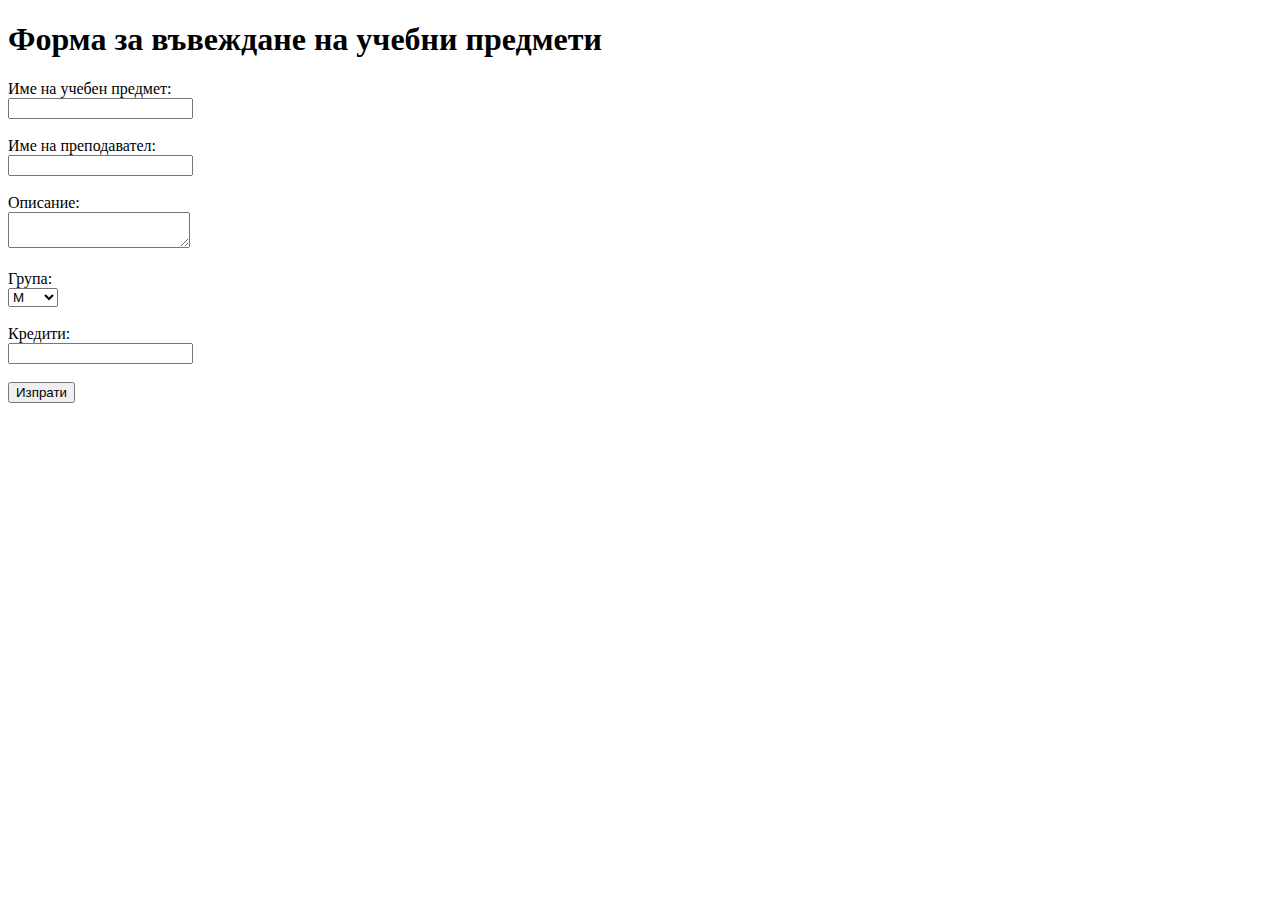
<file: hw3/index.html>
<!DOCTYPE html>
<html lang="bg">

<head>
    <meta charset="UTF-8">
    <meta name="viewport" content="width=device-width, initial-scale=1.0">
    <title>Валидация на форма</title>
</head>

<body>
    <h1>Форма за въвеждане на учебни предмети</h1>
    <form action="validate.php" method="POST">
        <label for="name">Име на учебен предмет:</label><br>
        <input type="text" id="name" name="name" required><br><br>

        <label for="teacher">Име на преподавател:</label><br>
        <input type="text" id="teacher" name="teacher" required><br><br>

        <label for="description">Описание:</label><br>
        <textarea id="description" name="description" required></textarea><br><br>

        <label for="group">Група:</label><br>
        <select id="group" name="group" required>
            <option value="М">М</option>
            <option value="ПМ">ПМ</option>
            <option value="ОКН">ОКН</option>
            <option value="ЯКН">ЯКН</option>
        </select><br><br>

        <label for="credits">Кредити:</label><br>
        <input type="number" id="credits" name="credits" min="1" required><br><br>

        <button type="submit">Изпрати</button>
    </form>
</body>

</html>
</file>
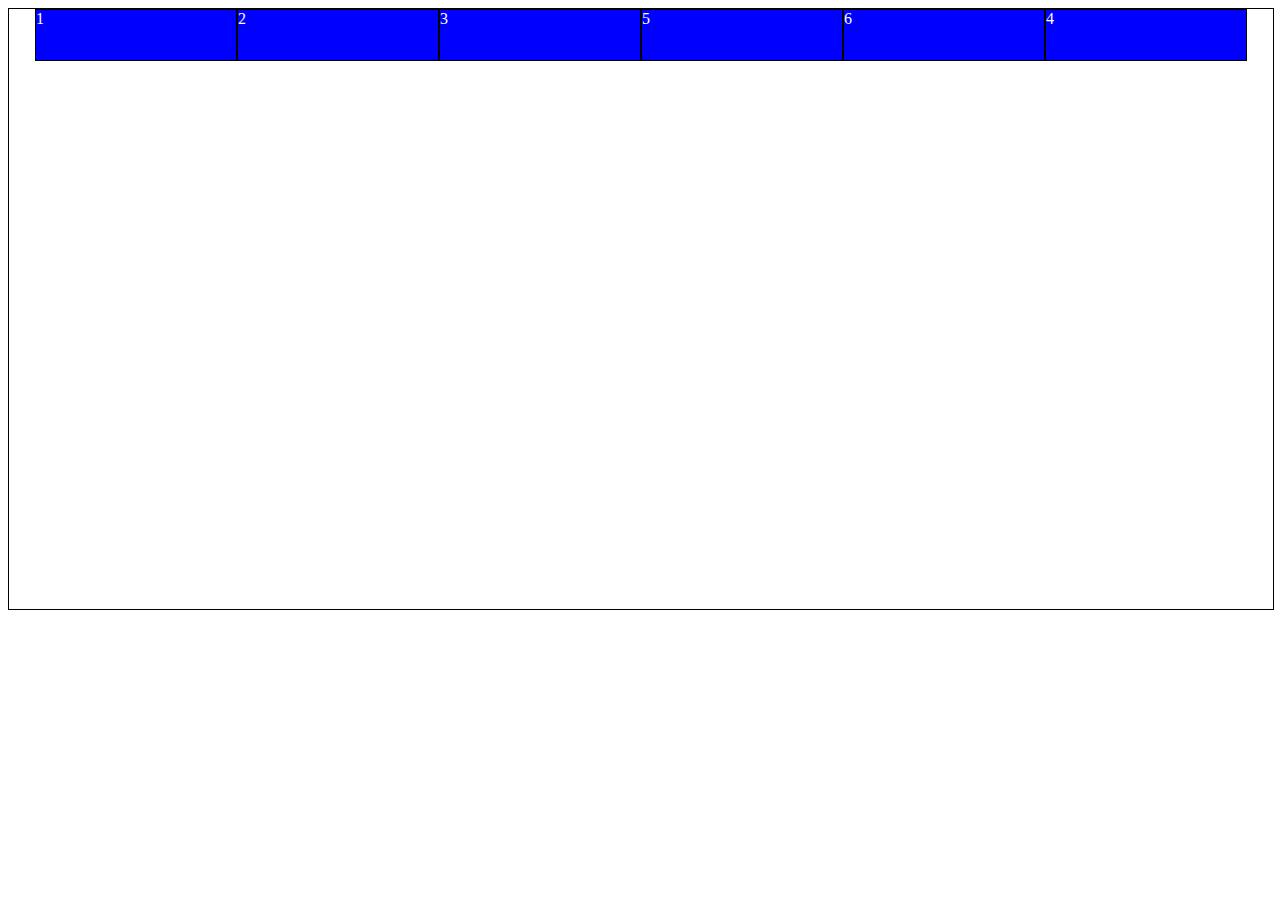
<file: web-technologies-course-fmi-master/kn-2022/exercise-13-css-2/index.html>
<!DOCTYPE html>
<html lang="en">
<head>
    <meta charset="UTF-8">
    <meta http-equiv="X-UA-Compatible" content="IE=edge">
    <meta name="viewport" content="width=device-width, initial-scale=1.0">
    <link rel="stylesheet" href="styles.css">
    <title>CSS 2</title>
</head>
<body>
    <!-- <div class="box"></div> -->

    <div class="container">
        <div class="item">1</div>
        <div class="item">2</div>
        <div class="item">3</div>
        <div class="item stretched-item">4</div>
        <div class="item">5</div>
        <div class="item">6</div>
        <!-- <div class="item">7</div>
        <div class="item">8</div>
        <div class="item">9</div> -->
    </div>

</body>
</html>
</file>
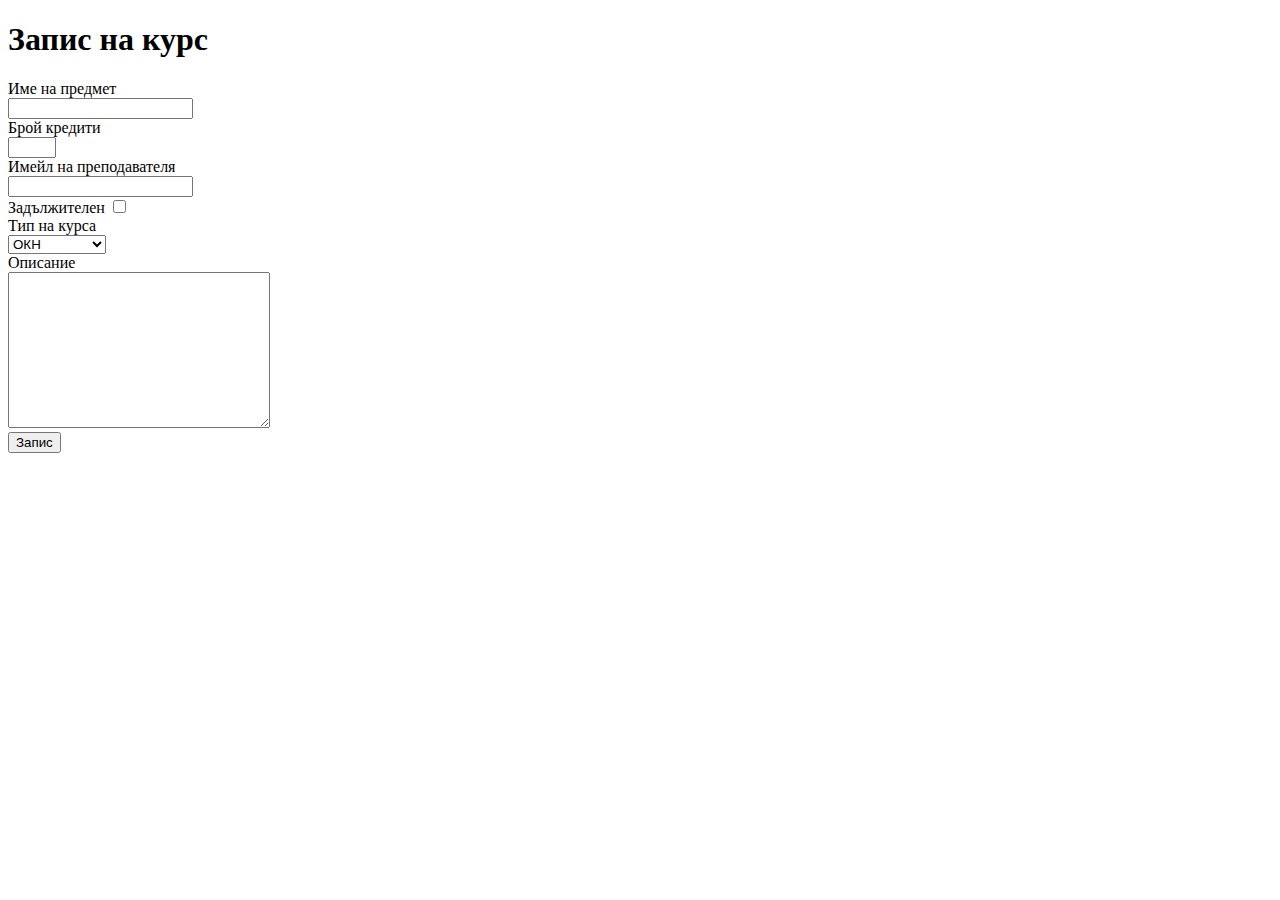
<file: web-technologies-course-fmi-master/kn-2022/exercise-2-forms/index.html>
<!DOCTYPE html>
<html lang="en">
<head>
    <meta charset="UTF-8">

    <!-- webpage responsive and adapts its layout to different screen sizes, especially for mobile devices. -->
    <meta name="viewport" content="width=device-width, initial-scale=1.0"> 
    
    <title>HTML Forms</title>
</head>
<body>
    <header>
        <h1>Запис на курс</h1>
    </header>
    <section>
        <form action="course-form.php" method="post" target="_blank">
            <div>
                <label for="course-name">Име на предмет</label>
                <br>
                <input id="course-name" name="courseName" type="text" autocomplete="off">
            </div>
            <div>
                <label for="credits">Брой кредити</label>
                <br>
                <input id="credits" name="credits" type="number" min="1" max="8">
            </div>
            <div>
                <label for="teacher-email">Имейл на преподавателя</label>
                <br>
                <input id="teacher-email" name="teacherEmail" type="email">
            </div>
            <div>
                <label for="required">Задължителен</label>
                <input id="required" name="required" value="true" type="checkbox">
            </div>
            <div>
                <label for="course-type">Тип на курса</label>
                <br>
                <select name="courseType" id="course-type">
                    <option value="okn">ОКН</option>
                    <option value="iakn">ЯКН</option>
                    <option value="mat">Математика</option>
                </select>
            </div>
            <div>
                <label for="description">Описание</label>
                <br>
                <textarea name="description" id="description" cols="30" rows="10"></textarea>
            </div>
            <div>
                <button>Запис</button>
            </div>
        </form>
    </section>
</body>
</html>
</file>
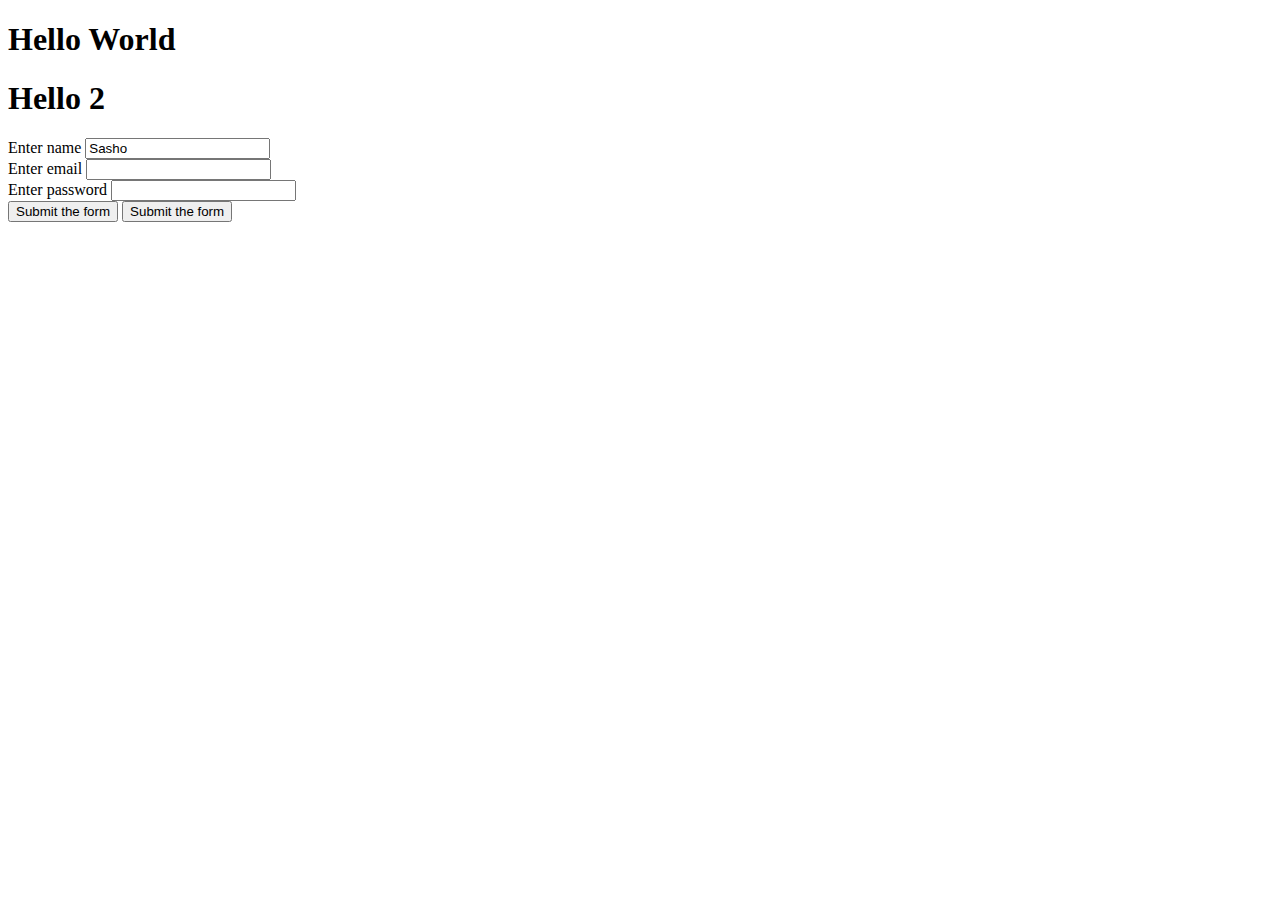
<file: web-technologies-course-fmi-master/kn-2022/exercise-3-js/index.html>
<!DOCTYPE html>
<html lang="en">
<head>
    <meta charset="UTF-8">
    <meta http-equiv="X-UA-Compatible" content="IE=edge">
    <meta name="viewport" content="width=device-width, initial-scale=1.0">
    <title>JavaScript</title>
    <script src="./index.js" defer></script>
</head>
<body>

    <header>
        <h1 id="heading">Hello JavaScript</h1>
        <h1>Hello 2</h1>
    </header>

    <form id="my-form">
        <div>
            <label for="name">Enter name</label>
            <input id="name" type="text" name="name">
        </div>
        <div>
            <label for="email">Enter email</label>
            <input id="email" type="email" name="email">
        </div>
        <div>
            <label for="password">Enter password</label>
            <input id="password" type="password" name="password">
        </div>
        <button >Submit the form</button>
        <button type="button">Submit the form</button>
    </form>

    <!-- <button id="add-btn">Add paragraph</button> -->

</body>
</html>
</file>
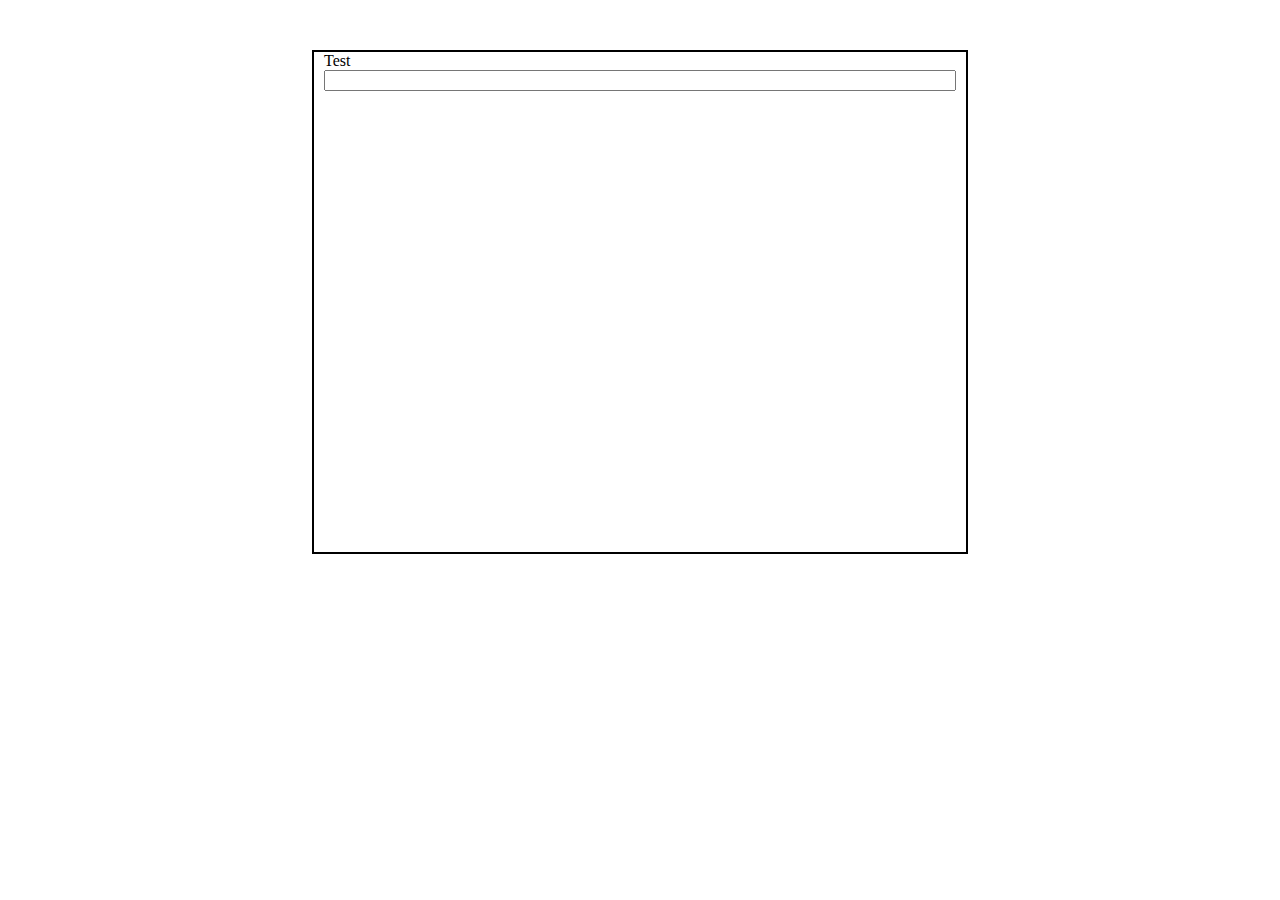
<file: web-technologies-course-fmi-master/kn-2022/exercise-5-css/index.html>
<!DOCTYPE html>
<html lang="en">
<head>
    <meta charset="UTF-8">
    <meta http-equiv="X-UA-Compatible" content="IE=edge">
    <meta name="viewport" content="width=device-width, initial-scale=1.0">
    <title>CSS</title>
    <link rel="stylesheet" href="./styles.css">
</head>
<body>
   <!-- <div class="box">
        <h1>Hello CSS</h1>
    </div> -->
    <!-- <h1 style="color: purple;" class="color-green" id="hello-css">Hello CSS</h1>
    <h1 class="color-green">Hello CSS</h1> -->
    <!-- <span>Lorem ipsum dolor sit amet co</span>
    <span>Lorem ipsum dolor sit amet co</span>
    <div style="margin-bottom: 3000px;"></div> -->
    <!-- <div class="float-box"></div>
    <span>Lorem ipsum dolor, sit amet consectetur adipisicing elit. Saepe e.</span>
    <div class="clear-float"></div>
    <h1>Lorem ipsum dolor sit amet.</h1>
    <button class="btn">Click</button> -->

    <section class="container">
        <label>Test</label>
        <input type="text">
    </section>

</body>
</html>
</file>
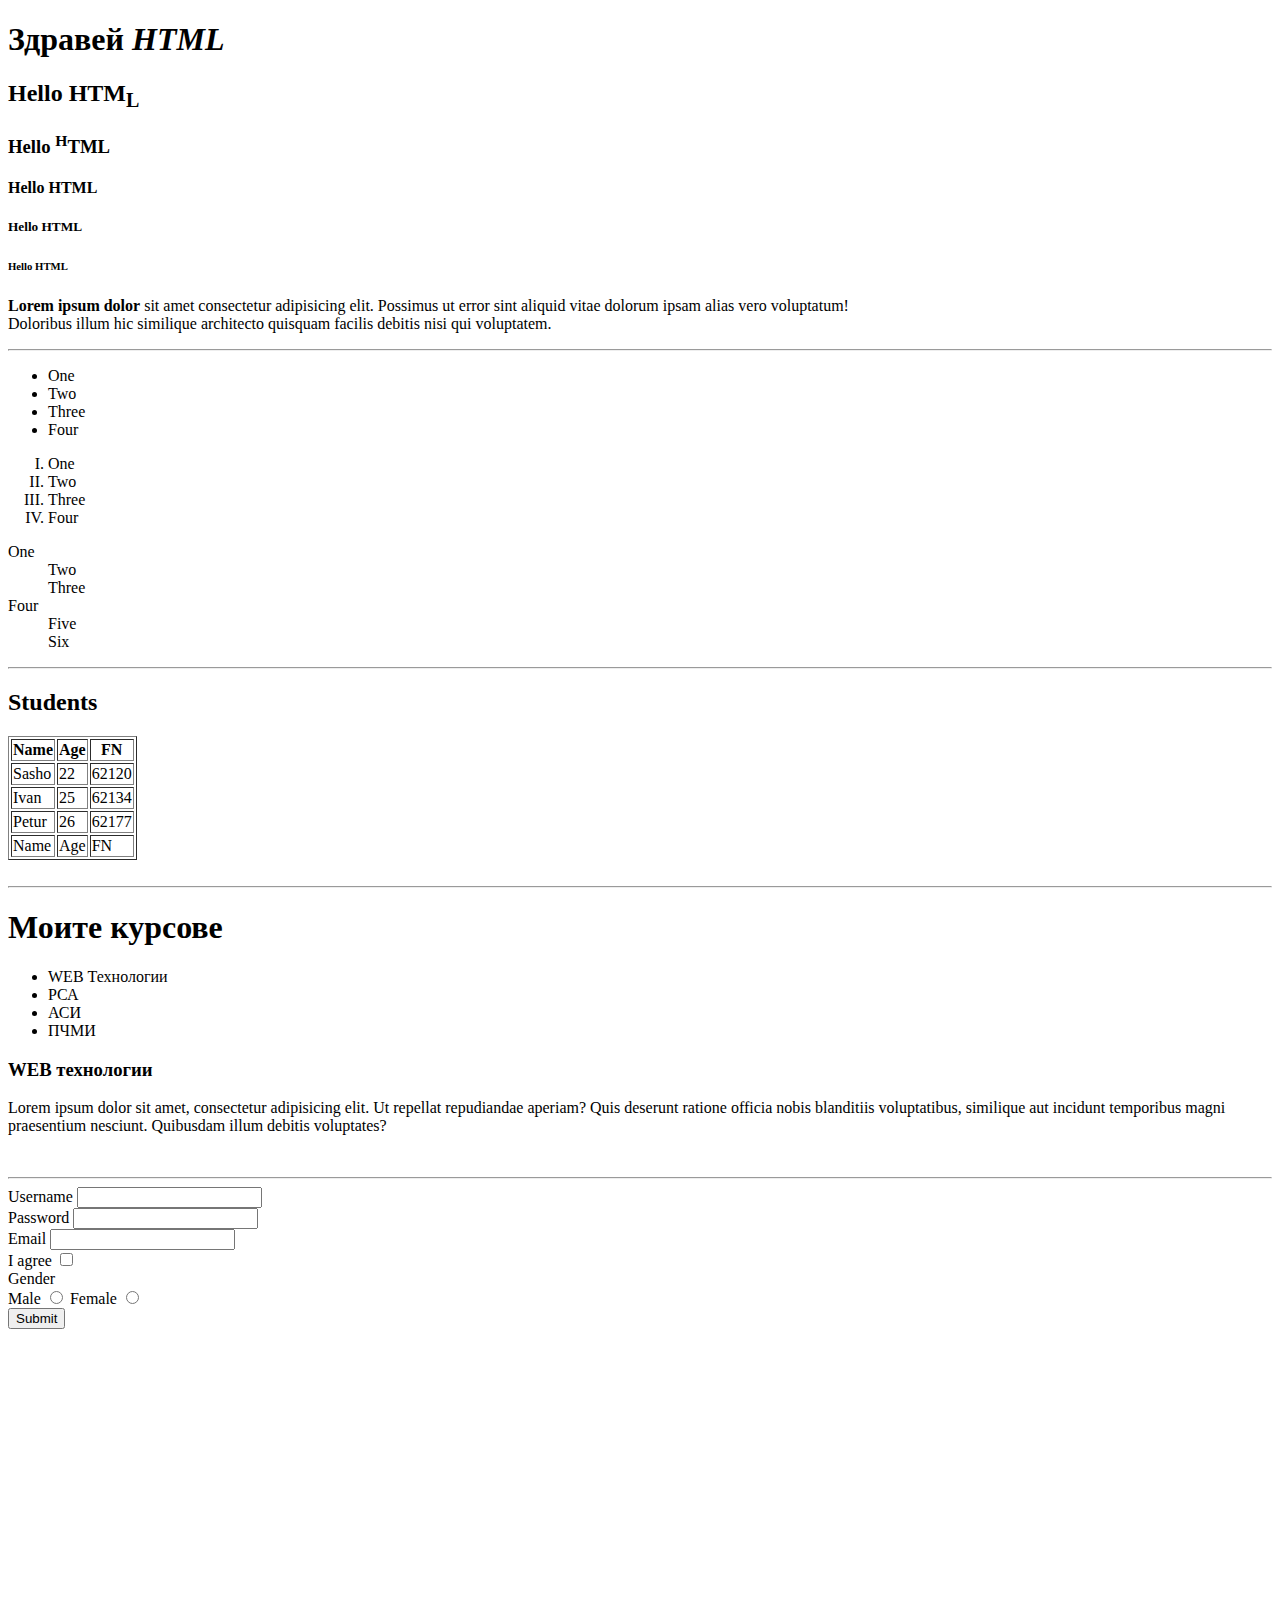
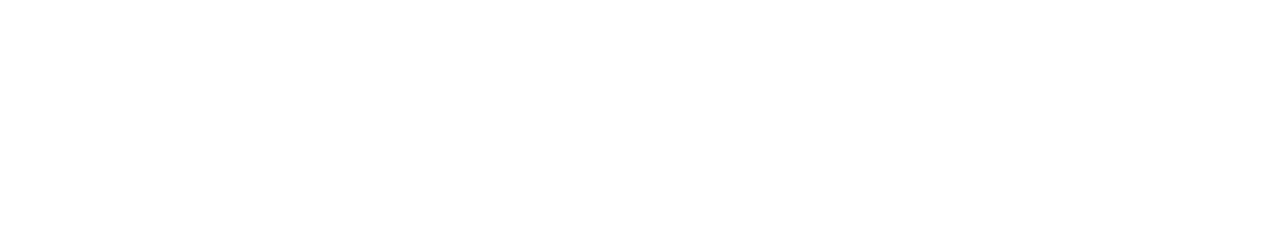
<file: web-technologies-course-fmi-master/si-2021/exercise1-html-basics/index.html>
<!DOCTYPE html>
<html>

<head>
  <meta charset="UTF-8">
  <title>WEB TECHNOLOGIES</title>
</head>

<body>

  <!-- TEXT -->

  <h1>Здравей <em>HTML</em></h1>
  <h2>Hello HTM<sub>L</sub></h2>
  <h3>Hello <sup>H</sup>TML</h3>
  <h4>Hello HTML</h4>
  <h5>Hello HTML</h5>
  <h6>Hello HTML</h6>

  <p>
    <strong>Lorem ipsum dolor</strong> sit amet consectetur adipisicing elit. Possimus ut error sint aliquid vitae
    dolorum ipsam alias
    vero voluptatum!<br> Doloribus illum hic similique architecto quisquam facilis debitis nisi qui voluptatem.
  </p>

  <hr>

  <!-- LISTS -->

  <ul>
    <li>One</li>
    <li>Two</li>
    <li>Three</li>
    <li>Four</li>
  </ul>

  <ol type="I">
    <li>One</li>
    <li>Two</li>
    <li>Three</li>
    <li>Four</li>
  </ol>

  <dl>
    <dt>One</dt>
    <dd>Two</dd>
    <dd>Three</dd>

    <dt>Four</dt>
    <dd>Five</dd>
    <dd>Six</dd>
  </dl>

  <hr>

  <!-- TABLES -->

  <h2>Students</h2>
  <table border="1">
    <thead>
      <tr>
        <th>Name</th>
        <th>Age</th>
        <th>FN</th>
      </tr>
    </thead>
    <tbody>
      <tr>
        <td>Sasho</td>
        <td>22</td>
        <td>62120</td>
      </tr>
      <tr>
        <td>Ivan</td>
        <td>25</td>
        <td>62134</td>
      </tr>
      <tr>
        <td>Petur</td>
        <td>26</td>
        <td>62177</td>
      </tr>
    </tbody>
    <tfoot>
      <tr>
        <td>Name</td>
        <td>Age</td>
        <td>FN</td>
      </tr>
    </tfoot>
  </table>

  <br>
  <hr>

  <!-- SEMANTIC HTML -->

  <header>
    <h1>Моите курсове</h1>
  </header>

  <nav>
    <ul>
      <li>WEB Технологии</li>
      <li>РСА</li>
      <li>АСИ</li>
      <li>ПЧМИ</li>
    </ul>
  </nav>

  <section>
    <header>
      <h3>WEB технологии</h3>
    </header>
    <article>
      <p>Lorem ipsum dolor sit amet, consectetur adipisicing elit. Ut repellat repudiandae aperiam? Quis deserunt
      ratione officia nobis blanditiis voluptatibus, similique aut incidunt temporibus magni praesentium nesciunt.
      Quibusdam illum debitis voluptates?
      </p>
    </article>
  </section>

  <br>
  <hr>

  <form>
    <label for="username">Username</label>
    <input autocomplete="off" maxlength="4" required id="username" name="username" type="text">
    <br>
    <label for="password">Password</label>
    <input autocomplete="off" id="password" name="password" type="password">
    <br>
    <label for="e">Email</label>
    <input autocomplete="off" id="e" name="email2" type="email">
    <br>
    <label for="i-agree">I agree</label>
    <input autocomplete="off" id="i-agree" name="iAgree" type="checkbox">
    <br>
    <label>Gender</label>
    <br>
    <label for="male">Male</label>
    <input autocomplete="off" id="male" type="radio" name="gender" value="male">
    <label for="female">Female</label>
    <input autocomplete="off" id="female" type="radio" name="gender" value="female">
    <br>
    <input type="submit" value="Submit">
  </form>

  <div style="margin-top: 500px"></div>
</body>

</html>
</file>
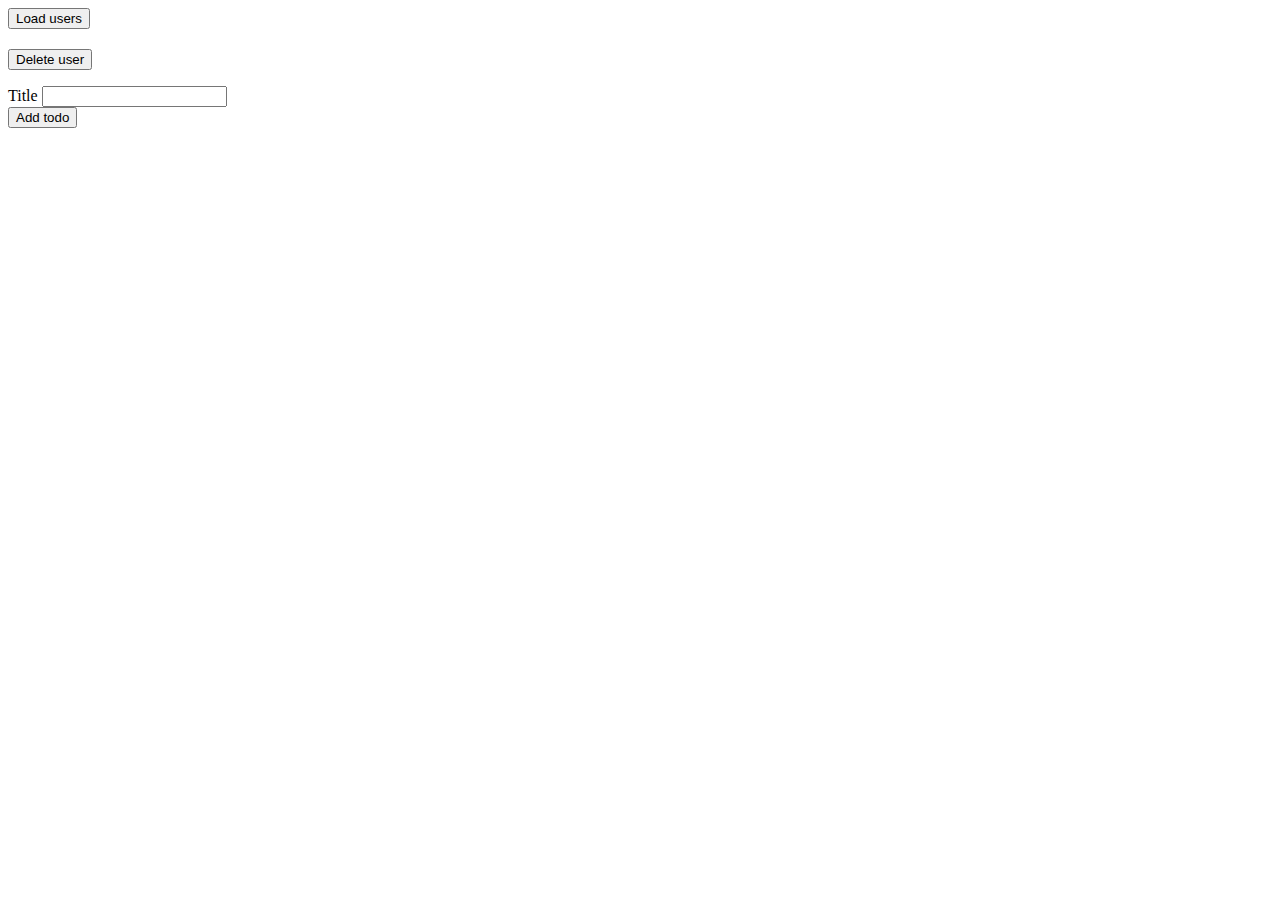
<file: web-technologies-course-fmi-master/si-2021/exercise11/index.html>
<!DOCTYPE html>
<html lang="en">
<head>
    <meta charset="UTF-8">
    <title>JS 2</title>
    <script async defer src="./index.js"></script>
    <link rel="stylesheet" href="style.css">
</head>
<body>
    <button id="load-users">Load users</button>

    <div>
        <h2 id="selected-user"></h2>
        <button id="del-user">Delete user</button>
    </div>

    <ul id="users"></ul>

    <form id="add-todo">
        <div>
            <label for="title">Title</label>
            <input id="title" type="text">
        </div>
        <button>Add todo</button>
    </form>

    <ol id="user-todos"></ol>
</body>
</html>
</file>
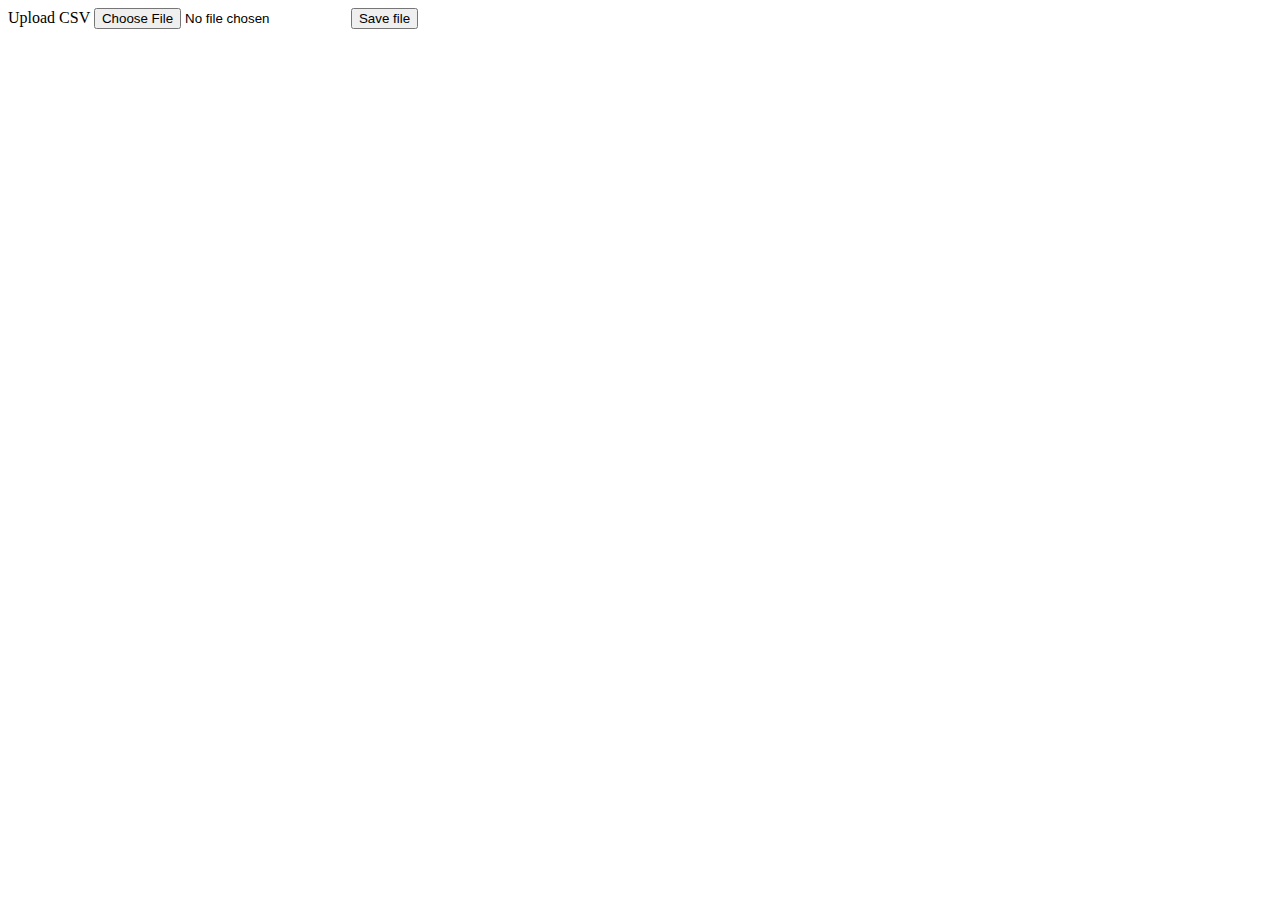
<file: web-technologies-course-fmi-master/si-2021/exercise13/index.html>
<!DOCTYPE html>
<html lang="en">
<head>
    <meta charset="UTF-8">
    <meta http-equiv="X-UA-Compatible" content="IE=edge">
    <meta name="viewport" content="width=device-width, initial-scale=1.0">
    <title>Files</title>
    <script async defer src="./index.js"></script>
</head>
<body>
    <form id="upload-file">
        <label for="csv">Upload CSV</label>
        <input id="csv" type="file">
        <button>Save file</button>
    </form>
</body>
</html>
</file>
<file: web-technologies-course-fmi-master/kn-2022/exercise-13-css-2/styles.css>
.box {

    width: 200px;
    height: 200px;

    position: absolute;

    background-color: blue;
    border: 1px solid black;

    /* transform: rotate(45deg) scale(0.5); */

    animation-name: box-animation;
    animation-duration: 5s;
    animation-iteration-count: infinite;

}

@keyframes box-animation {

    0% {
        left: 0;
        transform: rotate(0) scale(1);
    }

    50% {
        left: 400px;
        transform: rotate(90deg) scale(0.5);
        background-color: red;
    }

    100% {
        left: 0;
        transform: rotate(180deg) scale(1);
    }

}

.container {

    width: 100%;
    height: 600px;
    border: 1px solid black;

    display: flex;
    justify-content: center;
    flex-wrap: wrap;
    flex-direction: row;
    align-content: flex-start;
    /* align-items: end; */

}

.item {
    width: 200px;
    height: 50px;

    color: white;
    background-color: blue;
    border: 1px solid black; 
}

.stretched-item {
    /* flex-grow: 5; */
    order: 1;
    /* align-self: stretch; */
    /* flex-grow: 1; */
}

@media screen and (max-width: 550px) {
    .container {
        flex-direction: column;
        justify-content: start;
    }

    .item {
        width: 100%;
    }
  }
</file>
<file: web-technologies-course-fmi-master/kn-2022/exercise-5-css/styles.css>
/* span {
    background-color: yellow;

    height: 100px;
    width: 100px;

    display: inline-block;
} */

.box {
    top: 50px;
    position: fixed;

    border: 2px solid;

    /* margin: auto; */

    height: 100px;
    width: 50%;

    padding: 20px;

}

.box h1 {
    color: blue;
    text-align: center;
    font: italic small serif;

    position: absolute;
    right: 10px;
    bottom: 10px;
}

#hello-css {
    color: red;
}

.color-green {
    color: green;
}


.float-box {
    background-color: blue;
    width: 100px;
    height: 100px;
    float: left;
}

.clear-float {
    clear: both;
}

.btn {
    background-color: blue;
}

.btn:hover {
    background-color: red ;
}

.container {
    width: 50%;
    margin: auto;
    margin-top: 50px;
    height: 500px;
    border: 2px solid;
    padding-left: 10px;
    padding-right: 10px;
}

.container input {
    width: 100%;
    box-sizing: border-box;
}

.container label {
    display: block;
}
</file>
<file: web-technologies-course-fmi-master/si-2021/exercise11/style.css>
span {
    padding: 15px;
    margin-bottom: 10px;
    border: 1px solid;
    background-color: lightblue;
    cursor: pointer;

    display: inline-block;
}
</file>
